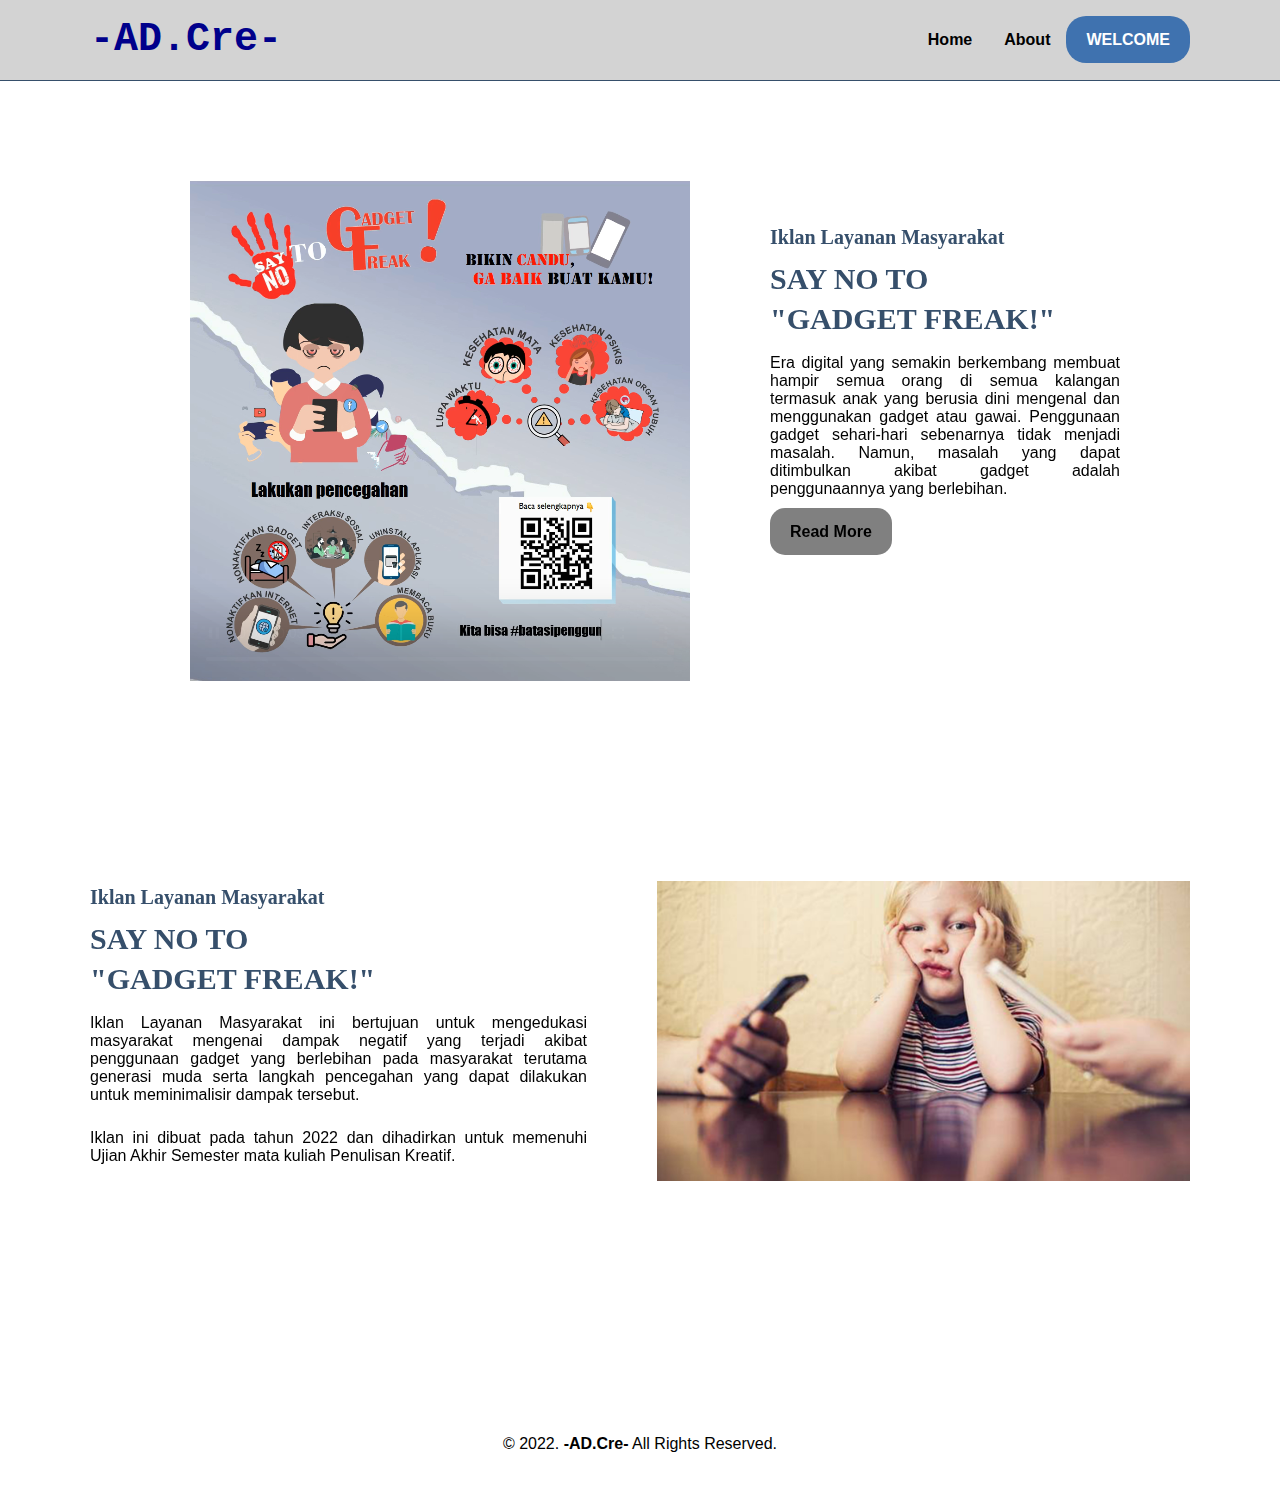
<file: index.html>
<!DOCTYPE html>
<html lang="en">
<head>
    <meta charset="UTF-8">
    <meta name="viewport" content="width=device-width, initial-scale=1.0">
    <title>Iklan Layanan Masyarakat</title>
    <link rel="stylesheet" href="style.css">
    <script src="script.js" defer></script>
</head>
<body>
    <nav>
        <div class="wrapper">
            <div class="logo"><a href=''>-AD.Cre-</a></div>
            <div class="menu">
            <a href="#" class="tombol-menu">
    <span class="garis"></span>
    <span class="garis"></span>
    <span class="garis"></span>
</a>    
                <ul>
                    <li><a href="#home">Home</a></li>
                    <li><a href="#about">About</a></li>
                    <li><a href="" class="tbl-biru">WELCOME</a></li>
                </ul>
            </div>
        </div>
    </nav>
    <div class="wrapper">
        <!-- untuk home -->
        <section id="home">
            <video controls src = "PROJECT UAS PENTIF.mp4" width="500" height="500" loop autoplay muted/></video>
            <style>
                video{ float: left; margin-top: 100px; margin-right: 80px; margin-left: 100px;}
            </style>
            <div class="kolom">
                <p class="deskripsi">Iklan Layanan Masyarakat</p>
                <h2>SAY NO TO</h2>
                <h2>"GADGET FREAK!"</h2>
                <p>Era digital yang semakin berkembang membuat hampir semua orang di semua kalangan termasuk anak yang berusia dini mengenal dan menggunakan gadget atau gawai. Penggunaan gadget sehari-hari sebenarnya tidak menjadi masalah. Namun, masalah yang dapat ditimbulkan akibat gadget adalah penggunaannya yang berlebihan.</p>
                <p><a href="gadgetfreak.html" class="tbl-pink">Read More</a></p>
            </div>
        </section>

        <!-- untuk about -->
        <section id="about">
            <div class="kolom">
                <p class="deskripsi">Iklan Layanan Masyarakat</p>
                <h2>SAY NO TO</h2>
                <h2>"GADGET FREAK!"</h2>
                <p>Iklan Layanan Masyarakat ini bertujuan untuk mengedukasi masyarakat mengenai dampak negatif yang terjadi akibat penggunaan gadget yang berlebihan pada masyarakat terutama generasi muda serta langkah pencegahan yang dapat dilakukan untuk meminimalisir dampak tersebut.</p>
                <p>Iklan ini dibuat pada tahun 2022 dan dihadirkan untuk memenuhi Ujian Akhir Semester mata kuliah Penulisan Kreatif.</p>
            </div>
            <img src="gadget freak.jpg" width="533px" height="300px"/>
            <style>
                img { float: right; margin-top: 140px; }
            </style>
        </section>

       
    
    <div id="copyright">
        <div class="wrapper">
            &copy; 2022. <b>-AD.Cre-</b> All Rights Reserved.
        </div>
    </div>
    
</body>
</html>
</file>
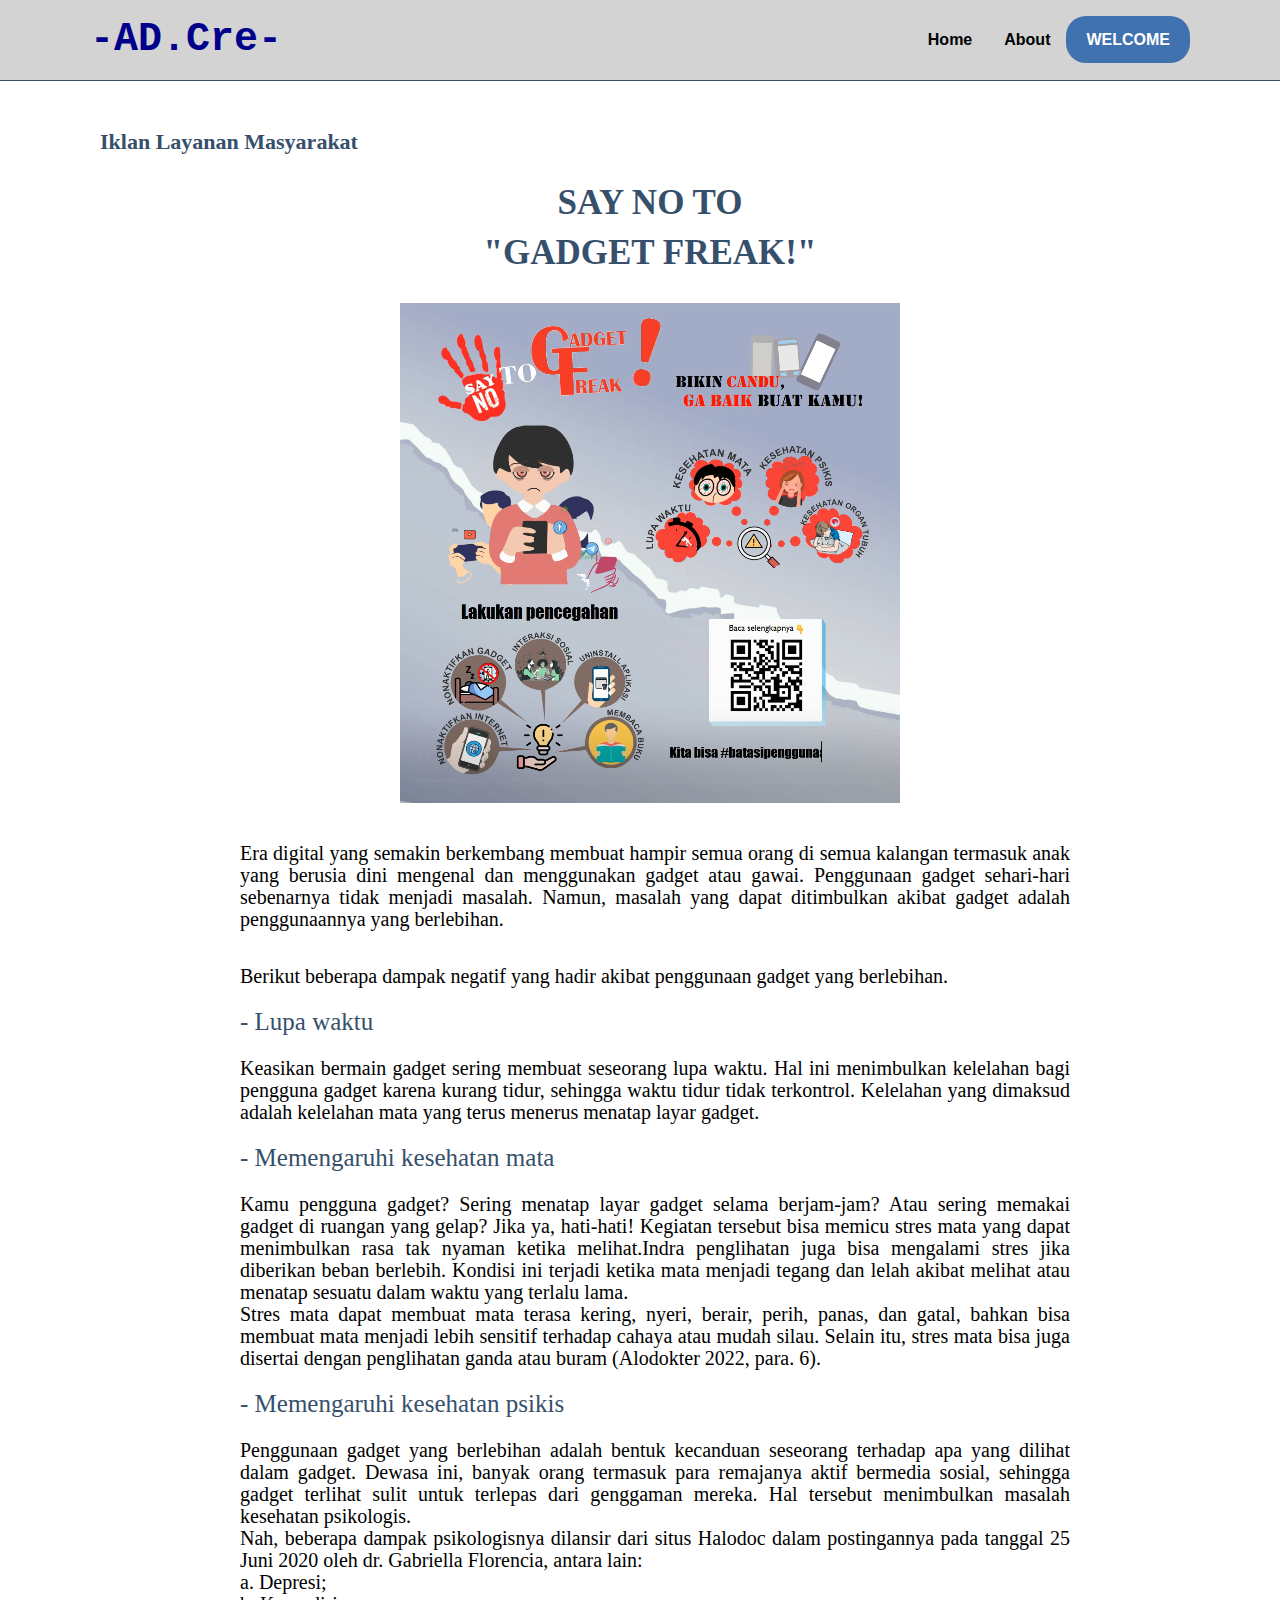
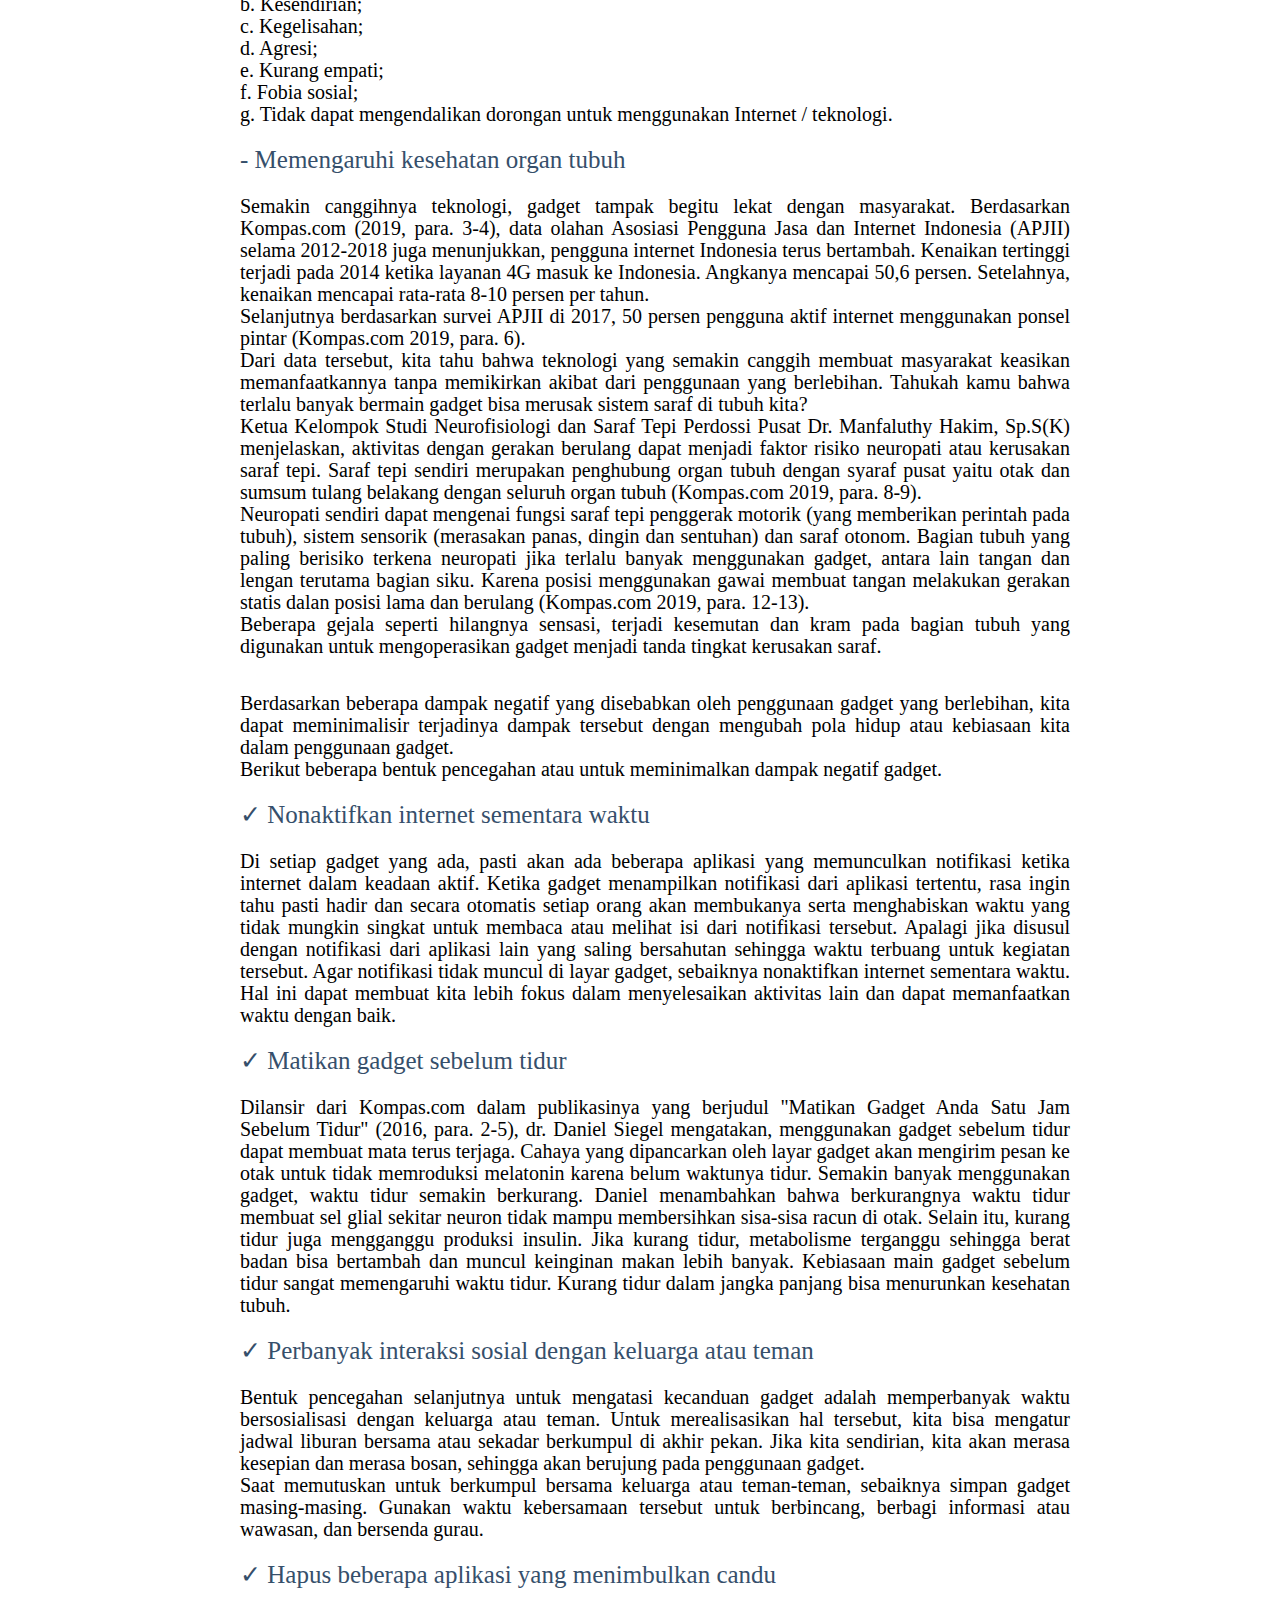
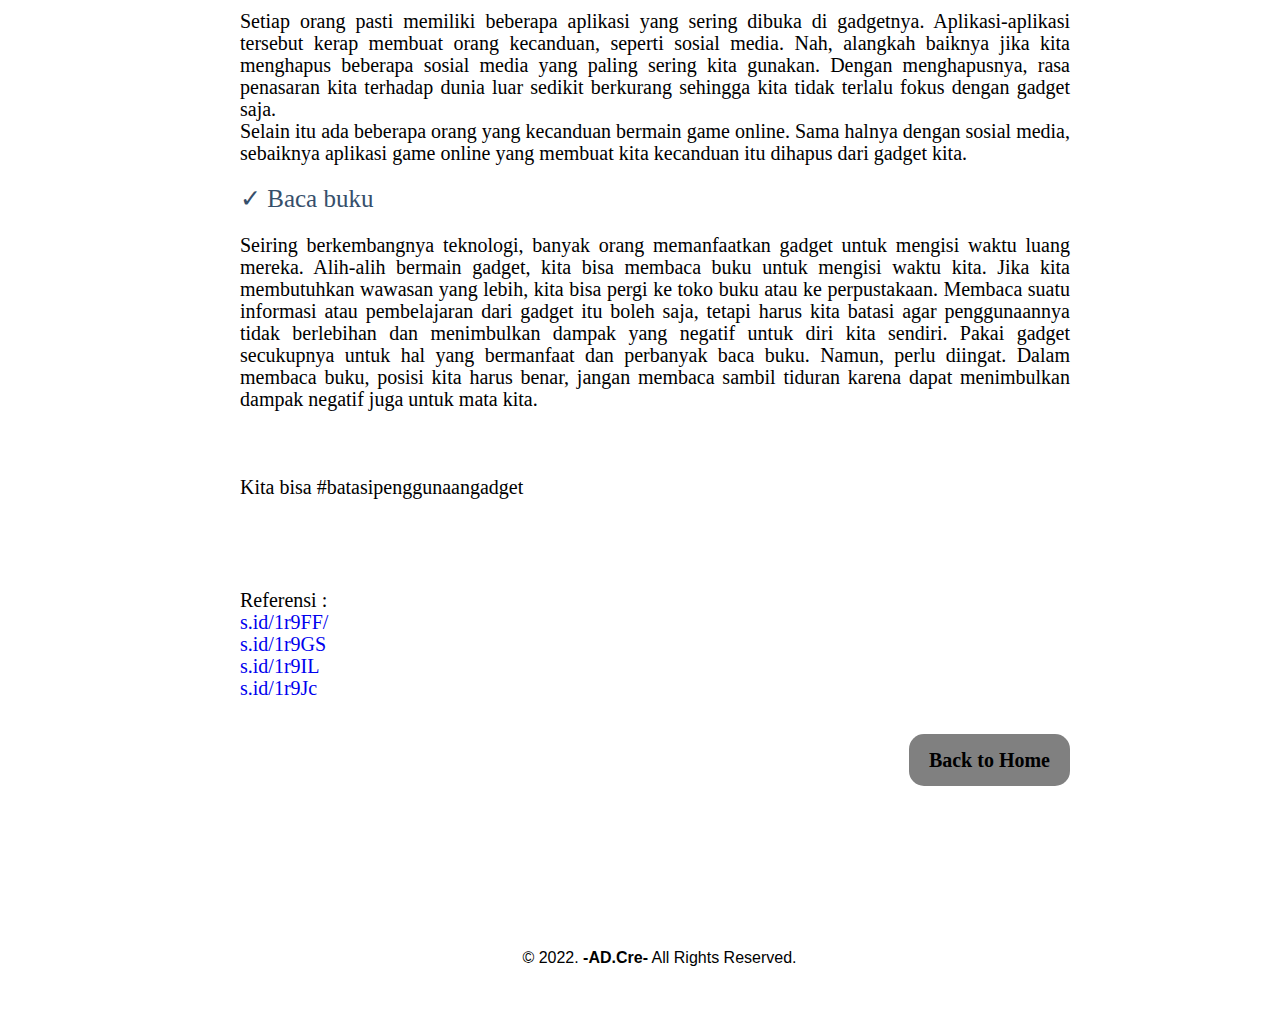
<file: gadgetfreak.html>
<!DOCTYPE html>
<html lang="en">
<head>
    <meta charset="UTF-8">
    <meta name="viewport" content="width=device-width, initial-scale=1.0">
    <title>SAY NO TO "GADGET FREAK!"</title>
    <link rel="stylesheet" href="gadgetfreak.css">
    <script src="script.js" defer></script>
</head>
<body>
    <nav>
        <div class="wrapper">
            <div class="logo"><a href=''>-AD.Cre-</a></div>
            <div class="menu">
            <a href="#" class="tombol-menu">
    <span class="garis"></span>
    <span class="garis"></span>
    <span class="garis"></span>
</a>    
                <ul>
                    <li><a href="#home">Home</a></li>
                    <li><a href="#about">About</a></li>
                    <li><a href="" class="tbl-biru">WELCOME</a></li>
                </ul>
            </div>
        </div>
    </nav>
    <div class="wrapper">
        <!-- untuk home -->
        <title>Hyperlink - SAY NO TO "GADGET FREAK!"</title>
            <div class="kolom">
                <p class="deskripsi">Iklan Layanan Masyarakat</p>
                <h2>SAY NO TO</h2>
                <h2>"GADGET FREAK!"</h2>
            <video controls src = "PROJECT UAS PENTIF.mp4" width="500" height="500" loop autoplay muted/></video>
            <style>
                video{ float: center; margin-top: 30px; margin-left: 310px;}
            </style>
            
                <p>Era digital yang semakin berkembang membuat hampir semua orang di semua kalangan termasuk anak yang berusia dini mengenal dan menggunakan gadget atau gawai. Penggunaan gadget sehari-hari sebenarnya tidak menjadi masalah. Namun, masalah yang dapat ditimbulkan akibat gadget adalah penggunaannya yang berlebihan.</p>
                <p>Berikut beberapa dampak negatif yang hadir akibat penggunaan gadget yang berlebihan. </p>
                <h3>- Lupa waktu</h3>
                <p>Keasikan bermain gadget sering membuat seseorang lupa waktu. Hal ini menimbulkan kelelahan bagi pengguna gadget karena kurang tidur, sehingga waktu tidur tidak terkontrol. Kelelahan yang dimaksud adalah kelelahan mata yang terus menerus menatap layar gadget.</p>
                <h3>- Memengaruhi kesehatan mata</h3>
                <p>Kamu pengguna gadget? Sering menatap layar gadget selama berjam-jam? Atau sering memakai gadget di ruangan yang gelap? Jika ya, hati-hati!  Kegiatan tersebut bisa memicu stres mata yang dapat menimbulkan rasa tak nyaman ketika melihat.Indra penglihatan juga bisa mengalami stres jika diberikan beban berlebih. Kondisi ini terjadi ketika mata menjadi tegang dan lelah akibat melihat atau menatap sesuatu dalam waktu yang terlalu lama. <br/> Stres mata dapat membuat mata terasa kering, nyeri, berair, perih, panas, dan gatal, bahkan bisa membuat mata menjadi lebih sensitif terhadap cahaya atau mudah silau. Selain itu, stres mata bisa juga disertai dengan penglihatan ganda atau buram (Alodokter 2022, para. 6).</p> 
                <h3>- Memengaruhi kesehatan psikis</h3>
                <p>Penggunaan gadget yang berlebihan adalah bentuk kecanduan seseorang terhadap apa yang dilihat dalam gadget. Dewasa ini, banyak orang termasuk para remajanya aktif bermedia sosial, sehingga gadget terlihat sulit untuk terlepas dari genggaman mereka. Hal tersebut menimbulkan masalah kesehatan psikologis. <br/> Nah, beberapa dampak psikologisnya dilansir dari situs Halodoc dalam postingannya pada tanggal 25 Juni 2020 oleh dr. Gabriella Florencia, antara lain:<br/> a. Depresi;<br/> b. Kesendirian;<br> c. Kegelisahan;<br> d. Agresi;<br> e. Kurang empati;<br> f. Fobia sosial;<br> g. Tidak dapat mengendalikan dorongan untuk menggunakan Internet / teknologi.<br></p>
                <h3>- Memengaruhi kesehatan organ tubuh</h3>
                <p>Semakin canggihnya teknologi, gadget tampak begitu lekat dengan masyarakat. Berdasarkan Kompas.com (2019, para. 3-4), data olahan Asosiasi Pengguna Jasa dan Internet Indonesia (APJII) selama 2012-2018 juga menunjukkan, pengguna internet Indonesia terus bertambah. Kenaikan tertinggi terjadi pada 2014 ketika layanan 4G masuk ke Indonesia. Angkanya mencapai 50,6 persen. Setelahnya, kenaikan mencapai rata-rata 8-10 persen per tahun.<br/> Selanjutnya berdasarkan survei APJII di 2017, 50 persen pengguna aktif internet menggunakan ponsel pintar (Kompas.com 2019, para. 6).<br/> Dari data tersebut, kita tahu bahwa teknologi yang semakin canggih membuat masyarakat keasikan memanfaatkannya tanpa memikirkan akibat dari penggunaan yang berlebihan. Tahukah kamu bahwa terlalu banyak bermain gadget bisa merusak sistem saraf di tubuh kita?<br/> Ketua Kelompok Studi Neurofisiologi dan Saraf Tepi Perdossi Pusat Dr. Manfaluthy Hakim, Sp.S(K) menjelaskan, aktivitas dengan gerakan berulang dapat menjadi faktor risiko neuropati atau kerusakan saraf tepi. Saraf tepi sendiri merupakan penghubung organ tubuh dengan syaraf pusat yaitu otak dan sumsum tulang belakang dengan seluruh organ tubuh (Kompas.com 2019, para. 8-9).<br/> Neuropati sendiri dapat mengenai fungsi saraf tepi penggerak motorik (yang memberikan perintah pada tubuh), sistem sensorik (merasakan panas, dingin dan sentuhan) dan saraf otonom. Bagian tubuh yang paling berisiko terkena neuropati jika terlalu banyak menggunakan gadget, antara lain tangan dan lengan terutama bagian siku. Karena posisi menggunakan gawai membuat tangan melakukan gerakan statis dalan posisi lama dan berulang (Kompas.com 2019, para. 12-13).<br/> Beberapa gejala seperti hilangnya sensasi, terjadi kesemutan dan kram pada bagian tubuh yang digunakan untuk mengoperasikan gadget menjadi tanda tingkat kerusakan saraf.</p>
                <p>Berdasarkan beberapa dampak negatif yang disebabkan oleh penggunaan gadget yang berlebihan, kita dapat meminimalisir terjadinya dampak tersebut dengan mengubah pola hidup atau kebiasaan kita dalam penggunaan gadget.<br> Berikut beberapa bentuk pencegahan atau untuk meminimalkan dampak negatif gadget.</p>
                <h3>✓ Nonaktifkan internet sementara waktu</h3>
                <p>Di setiap gadget yang ada, pasti akan ada beberapa aplikasi yang memunculkan notifikasi ketika internet dalam keadaan aktif. Ketika gadget menampilkan notifikasi dari aplikasi tertentu, rasa ingin tahu pasti hadir dan secara otomatis setiap orang akan membukanya serta menghabiskan waktu yang tidak mungkin singkat untuk membaca atau melihat isi dari notifikasi tersebut. Apalagi jika disusul dengan notifikasi dari aplikasi lain yang saling bersahutan sehingga waktu terbuang untuk kegiatan tersebut.  Agar notifikasi tidak muncul di layar gadget, sebaiknya nonaktifkan internet sementara waktu. Hal ini dapat membuat kita lebih fokus dalam menyelesaikan aktivitas lain dan dapat memanfaatkan waktu dengan baik.</p>
                <h3>✓ Matikan gadget sebelum tidur</h3>
                <p>Dilansir dari Kompas.com dalam publikasinya yang berjudul "Matikan Gadget Anda Satu Jam Sebelum Tidur" (2016, para. 2-5), dr. Daniel Siegel mengatakan, menggunakan gadget sebelum tidur dapat membuat mata terus terjaga. Cahaya yang dipancarkan oleh layar gadget akan mengirim pesan ke otak untuk tidak memroduksi melatonin karena belum waktunya tidur. Semakin banyak menggunakan gadget, waktu tidur semakin berkurang. Daniel menambahkan bahwa berkurangnya waktu tidur membuat sel glial sekitar neuron tidak mampu membersihkan sisa-sisa racun di otak. Selain itu, kurang tidur juga mengganggu produksi insulin. Jika kurang tidur, metabolisme terganggu sehingga berat badan bisa bertambah dan muncul keinginan makan lebih banyak. Kebiasaan main gadget sebelum tidur sangat memengaruhi waktu tidur. Kurang tidur dalam jangka panjang bisa menurunkan kesehatan tubuh.</p>
                <h3>✓ Perbanyak interaksi sosial dengan keluarga atau teman</h3>
                <p>Bentuk pencegahan selanjutnya untuk mengatasi kecanduan gadget adalah memperbanyak waktu bersosialisasi dengan keluarga atau teman. Untuk merealisasikan hal tersebut, kita bisa mengatur jadwal liburan bersama atau sekadar berkumpul di akhir pekan. Jika kita sendirian, kita akan merasa kesepian dan merasa bosan, sehingga akan berujung pada penggunaan gadget.<br> Saat memutuskan untuk berkumpul bersama keluarga atau teman-teman, sebaiknya simpan gadget masing-masing. Gunakan waktu kebersamaan tersebut untuk berbincang, berbagi informasi atau wawasan, dan bersenda gurau.</p>
                <h3>✓ Hapus beberapa aplikasi yang menimbulkan candu</h3>
                <p>Setiap orang pasti memiliki beberapa aplikasi yang sering dibuka di gadgetnya. Aplikasi-aplikasi tersebut kerap membuat orang kecanduan, seperti sosial media. Nah, alangkah baiknya jika kita menghapus beberapa sosial media yang paling sering kita gunakan. Dengan menghapusnya, rasa penasaran kita terhadap dunia luar sedikit berkurang sehingga kita tidak terlalu fokus dengan gadget saja.<br> Selain itu ada beberapa orang yang kecanduan bermain game online. Sama halnya dengan sosial media, sebaiknya aplikasi game online yang membuat kita kecanduan itu dihapus dari gadget kita. </p>
                <h3>✓ Baca buku </h3>
                <p>Seiring berkembangnya teknologi, banyak orang memanfaatkan gadget untuk mengisi waktu luang mereka. Alih-alih bermain gadget, kita bisa membaca buku untuk mengisi waktu kita. Jika kita membutuhkan wawasan yang lebih, kita bisa pergi ke toko buku atau ke perpustakaan. Membaca suatu informasi atau pembelajaran dari gadget itu boleh saja, tetapi harus kita batasi agar penggunaannya tidak berlebihan dan menimbulkan dampak yang negatif untuk diri kita sendiri. Pakai gadget secukupnya untuk hal yang bermanfaat dan perbanyak baca buku. Namun, perlu diingat. Dalam membaca buku, posisi kita harus benar, jangan membaca sambil tiduran karena dapat menimbulkan dampak negatif juga untuk mata kita.<br><br><br><br> Kita bisa #batasipenggunaangadget</p>
                <br><br>
                <p>Referensi : <br><a href="https://www.alodokter.com/waspadai-stres-mata-akibat-pemakaian-gadget-dan-laptop">s.id/1r9FF/</a><br><a href="https://www.halodoc.com/artikel/ketahui-dampak-gadget-pada-psikologis-remaja">s.id/1r9GS</a><br><a href="https://lifestyle.kompas.com/read/2019/03/29/054753220/gadget-bisa-picu-kerusakan-saraf-apa-gejalanya#page2">s.id/1r9IL</a><br><a href="https://health.kompas.com/read/2016/06/11/140000223/Matikan.Gadget.Anda.Satu.Jam.Sebelum.Tidur">s.id/1r9Jc</a> </p>

                <p><a href="index.html" class="tbl-pink">Back to Home</a></p>
            </div>
        </section>
       
    
    <div id="copyright">
        <div class="wrapper">
            &copy; 2022. <b>-AD.Cre-</b> All Rights Reserved.
        </div>
    </div>
    
</body>
</html>
</file>
<file: style.css>
* {
    text-decoration: none;
    margin: 0px;
    padding: 0px;
}

body {
    margin: 0px;
    padding: 0px;
    font-family: 'Open Sans',sans-serif;
}

.wrapper {
    width: 1100px;
    margin: auto;
    position: relative;
}

.logo a {
    font-size: 40px;
    font-weight: 700;
    float: left;
    font-family: courier;
    color: #00008b;
}

.menu {
    float: right;
}

nav {
    width: 100%;
    margin: auto;
    display: flex;
    line-height: 80px;
    position: sticky;
    position: -webkit-sticky; 
    top: 0;
    background: #FFFFFF;
    z-index: 1;
    border-bottom:1px solid #364f6b;
    background: #d3d3d3;
}

nav ul {
    list-style-type: none;
    margin: 0;
    padding: 0;
    overflow: hidden;
}

nav ul li {
    float: left;
}

nav ul li a {
    color: black;
    font-weight: bold;
    text-align: center;
    padding: 0px 16px 0px 16px;
    text-decoration: none;
}

nav ul li a:hover {
    text-decoration: underline;
}

section {
    margin: auto;
    display: flex;
    margin-bottom: 60px;
}

.kolom {
    margin-top: 140px;
    margin-bottom: 100px;
}

.kolom .deskripsi {
    font-size: 20px;
    font-weight: bold;
    font-family: 'gill sans MT';
    color: #364f6b;
}

h2 {
    font-family: 'andalus';
    font-weight: 800;
    font-size: 30px;
    margin-bottom: 20px;
    color: #364f6b;
    width: 100%;
    line-height: 20px;
}

a.tbl-biru {
    background: #3f72af;
    border-radius: 20px;
    margin-top: 20px;
    padding: 15px 20px 15px 20px;
    color: #FFFFFF;
    cursor: pointer;
    font-weight: bold;
}

a.tbl-biru:hover {
    background: #fc5185;
    text-decoration: none;
}

a.tbl-pink {
    background: grey;
    border-radius: 15px;
    margin-top: 150px;
    padding: 15px 20px 15px 20px;
    color: black;
    cursor: pointer;
    font-weight: bold;
}

a.tbl-pink:hover {
    background: #3f72af;
    text-decoration: none;
}

p {
    margin: 0px 0px 0px 0px;
    padding: 5px 0px 10px 0px;
    text-align: justify;
    margin-right: 70px;
    margin-bottom: 10px;
}


}
.tengah {
    text-align: center;
    width: 100%;
}

.footer {
    width: 100%;
    position: relative;
    display: flex;
    flex-wrap: wrap;
    margin: auto;
}

.footer-section {
    width: 20%;
    margin: 0 auto;
}

h3 {
    font-family: 'comic sans ms';
    font-weight: 800;
    font-size: 30px;
    margin-bottom: 20px;
    color: #364f6b;
    width: 100%;
    line-height: 50px;
}

#copyright {
    text-align: center;
    width: 100%;
    padding: 50px 0px 50px 0px;
    margin-top: 100px;
}

@media screen and (max-width: 991.98px) {
    .wrapper {
        width: 90%;
    }

    .logo a {
        display: block;
        width: 100%;
        text-align: center;
    }

    nav .menu {
        width: 100%;
        margin: 0;
    }

    nav .menu ul {
        text-align: center;
        margin: auto;
        line-height: 60px;
    }

    nav .menu ul li {
        display: inline-block;
        float: none;
    }

    section {
        display: block;
    }

    section video {
        display: block;
        width: 100%;
        height: auto;
    }

}
.tombol-menu {
    position: absolute;
    top: 1.7rem;
    right: 1rem;
    display: none;
    flex-direction: column;
    justify-content: space-between;
    width: 30px;
    height: 20px;
}

.tombol-menu .garis {
    height: 3px;
    background-color: #3f72af;
}

@media screen and (max-width: 991.98px) {
    .logo a {
        display: inline;
    }
    .tombol-menu {
        display: flex;
    }
    nav .menu {
        display: none;
    }
    nav .menu.active {
        display: flex;
    }
    nav ul li {
        width:100%;
        border-bottom:1px solid #333333;
    }
}
</file>
<file: gadgetfreak.css>
* {
    text-decoration: none;
    margin: 0px;
    padding: 0px;
}

body {
    margin: 0px;
    padding: 0px;
    font-family: 'Open Sans',sans-serif;
}

.wrapper {
    width: 1100px;
    margin: auto;
    position: relative;

}

.logo a {
    font-size: 40px;
    font-weight: 700;
    float: left;
    font-family: courier;
    color: #00008b;
}

.menu {
    float: right;
}

nav {
    width: 100%;
    margin: auto;
    display: flex;
    line-height: 80px;
    position: sticky;
    position: -webkit-sticky; 
    top: 0;
    background: #FFFFFF;
    z-index: 1;
    border-bottom:1px solid #364f6b;
    background: #d3d3d3;
}

nav ul {
    list-style-type: none;
    margin: 0;
    padding: 0;
    overflow: hidden;
}

nav ul li {
    float: left;
}

nav ul li a {
    color: black;
    font-weight: bold;
    text-align: center;
    padding: 0px 16px 0px 16px;
    text-decoration: none;
}

nav ul li a:hover {
    text-decoration: underline;
}

section {
    margin: auto;
    display: flex;
    margin-bottom: 60px;
}

.kolom {
    margin-top: 50px;
    margin-bottom: 100px;
}

.kolom .deskripsi {
    font-size: 22px;
    font-weight: bold;
    font-family: 'gill sans MT';
    color: #364f6b;
    margin-left: 10px;
}

h2 {
    font-family: 'andalus';
    font-weight: 800;
    font-size: 35px;
    margin-top: 50px;
    margin-left: 10px;
    margin-bottom: 20px;
    text-align: center;
    color: #364f6b;
    width: 100%;
    line-height: 0px;
}

a.tbl-biru {
    background: #3f72af;
    border-radius: 20px;
    margin-top: 20px;
    padding: 15px 20px 15px 20px;
    color: #FFFFFF;
    cursor: pointer;
    font-weight: bold;
}

a.tbl-biru:hover {
    background: #fc5185;
    text-decoration: none;
}

a.tbl-pink {
    background: grey;
    float: right;
    border-radius: 15px;
    margin-bottom: 200px;
    padding: 15px 20px 15px 20px;
    color: black;
    cursor: pointer;
    font-weight: bold;
}

a.tbl-pink:hover {
    background: #3f72af;
    text-decoration: none;
}

p {
    margin: 0px 0px 0px 0px;
    padding: 0px 0px 0px 0px;
    text-align: justify;
    margin-top: 35px;
    margin-left: 150px;
    margin-right: 120px;
    margin-bottom: 20px;
    font-size: 20px;
    font-family: "microsoft tai le";
    line-height: 22px;


}


}
.tengah {
    text-align: center;
    width: 100%;
}

.footer {
    width: 100%;
    position: relative;
    display: flex;
    flex-wrap: wrap;
    margin: auto;
}

.footer-section {
    width: 20%;
    margin: 0 auto;
}

h3 {
    margin-top: 35px;
    margin-left: 150px;
    margin-right: 120px;
    margin-bottom: 20px;
    font-family: 'microsoft tai le';
    font-weight: 545;
    font-size: 25px;
    color: #364f6b;
    line-height: 0px;
}

#copyright {
    text-align: center;
    width: 100%;
    padding: 50px 0px 50px 0px;
    margin-top: 200px;
    margin-left: 320px;
}

@media screen and (max-width: 991.98px) {
    .wrapper {
        width: 90%;
    }

    .logo a {
        display: block;
        width: 100%;
        text-align: center;
    }

    nav .menu {
        width: 100%;
        margin: 0;
    }

    nav .menu ul {
        text-align: center;
        margin: auto;
        line-height: 60px;
    }

    nav .menu ul li {
        display: inline-block;
        float: none;
    }

    section {
        display: block;
    }

    section video {
        display: block;
        width: 100%;
        height: auto;
    }

}
.tombol-menu {
    position: absolute;
    top: 1.7rem;
    right: 1rem;
    display: none;
    flex-direction: column;
    justify-content: space-between;
    width: 30px;
    height: 20px;
}

.tombol-menu .garis {
    height: 3px;
    background-color: #3f72af;
}

@media screen and (max-width: 991.98px) {
    .logo a {
        display: inline;
    }
    .tombol-menu {
        display: flex;
    }
    nav .menu {
        display: none;
    }
    nav .menu.active {
        display: flex;
    }
    nav ul li {
        width:100%;
        border-bottom:1px solid #333333;
    }
}
</file>
